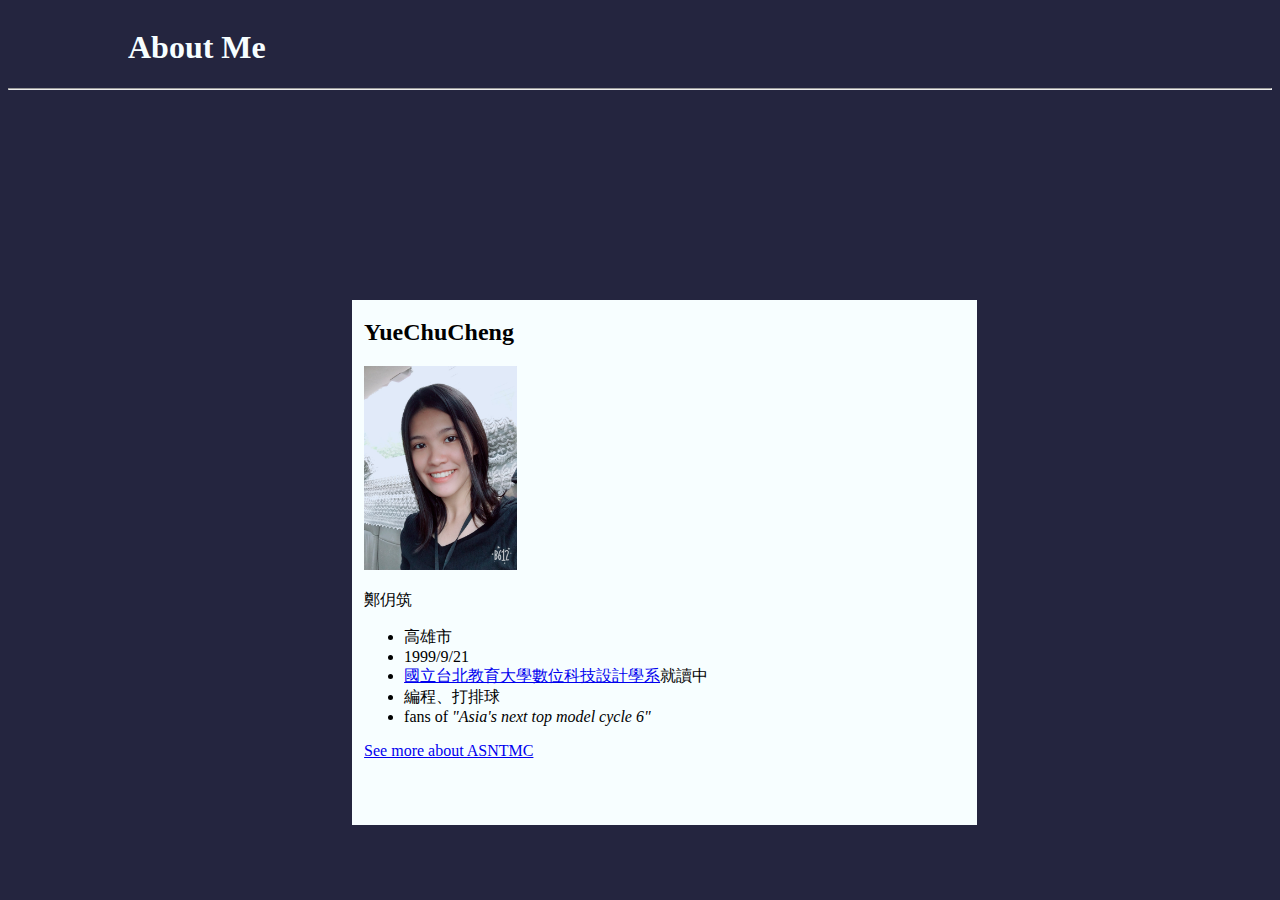
<file: index.html>
<!DOCTYPE html>
<html lang="en">
<head>
    <meta charset="UTF-8">
    <meta name="viewport" content="width=device-width, initial-scale=1.0">
    <meta http-equiv="X-UA-Compatible" content="ie=edge">
    <title>About Me</title>
    <link rel="stylesheet" href="../CSS/first.css">
</head>


<body>
    <!--自我介紹-->
    <h1>About Me</h1>
    <br><br><br><br>
    <hr>
<section>
  <div >
    
    <br>
    <h2>YueChuCheng</h2>
    <img src="../IMG/myphoto.jpg" alt="myphoto" width="25%">
    <p>鄭仴筑</p>
    <ul>
        <li>高雄市</li>
        <li>1999/9/21</li>
        <li><a href="https://dtd.ntue.edu.tw/dtdschool/introduction">國立台北教育大學數位科技設計學系</a>就讀中</li>
        <li>編程、打排球</li>
        <li>fans of <i>"Asia's next top model cycle 6"</i></li>
        

    </ul>
    <a href="./seemore.html" >See more about ASNTMC</a>
    <br><br><br><br> <br><br><br><br>
   </div>
  
</body>
</section>

</html>
</file>
<file: CSS/first.css>
div {
    
    position: absolute;
    top: 25%;
    left: 50%;
    margin: -150px 0 0 -300px;
  }
  p,ul{

    font-family:"思源宋體"
        }
  h1{
    
    
    font-family:"思源宋體";
    position: absolute;
    color:#f7feff;
    left: 10%;
    
  }


  .middletext{
   
    text-align:center;

  }


  body{

    background-color: #24253f;


  }

  section {
    background: #f7feff;
    width: 625px;
    height: 525px;
    position: absolute;
    top: 50%;
    left: 47%;
    margin: -150px 0 0 -250px;
    display: table;
   
  
}
</file>
